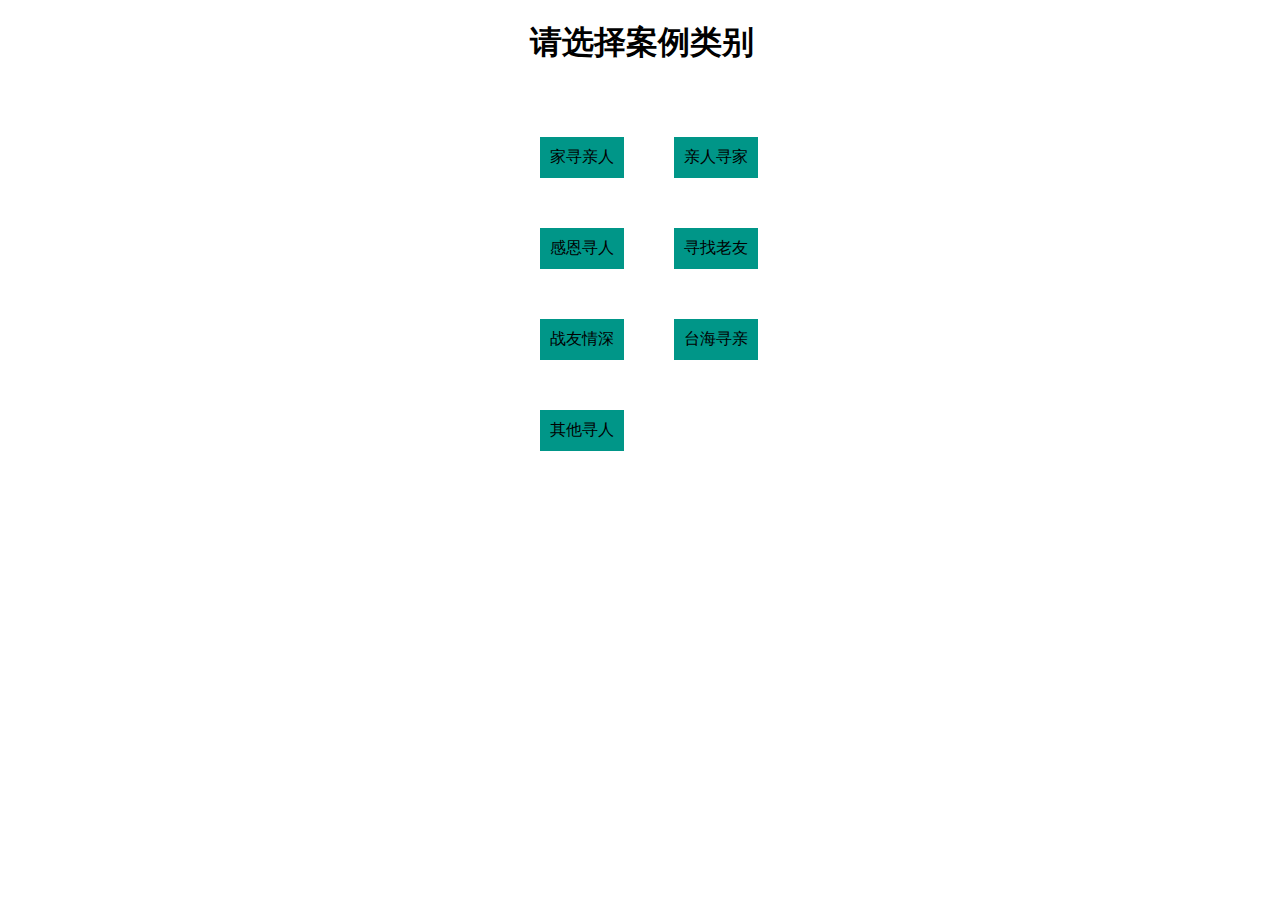
<file: WebSite1/Index.html>
﻿<!DOCTYPE html>
<html>
<head>
<meta http-equiv="Content-Type" content="text/html; charset=utf-8"/>
    <title></title>
	<meta charset="utf-8" />
    <script src="Script/Jquery-3.3.1.js"></script>
    <style>
        .box {
            width: 300px;
            margin: auto;
        }

        .item {
            float: left;
            margin-left: 50px;
            margin-top: 50px;
            background-color: #009688;
            padding: 10px;
            cursor:pointer;
        }
    </style>
    <script type="text/javascript">
        $(function () {
            $(".item").click(function () {
                var text = $(this).text();
                switch (text)
                {
                    case "家寻亲人":
                        window.location.href = "jxqr.html";
                        break;
                    case "亲人寻家":
                        window.location.href = "qrxj.html";
                        break;
                    case "感恩寻人":
                        window.location.href = "gexr.html";
                        break;
                    case "寻找老友":
                        window.location.href = "xzly.html";
                        break;
                    case "战友情深":
                        window.location.href = "zyqs.html";
                        break;
                    case "台海寻亲":
                        window.location.href = "thxq.html";
                        break;
                    case "其他寻人":
                        window.location.href = "qtxr.html";
                        break;
                }
            })
        })
    </script>
</head>
<body>
    <div class="box">
        <h1 style="margin-left:40px">请选择案例类别</h1>
        <div class="item">家寻亲人</div>
        <div class="item">亲人寻家</div>
        <div class="item">感恩寻人</div>
        <div class="item">寻找老友</div>
        <div class="item">战友情深</div>
        <div class="item">台海寻亲</div>
        <div class="item">其他寻人</div>
    </div>
</body>
</html>
</file>
